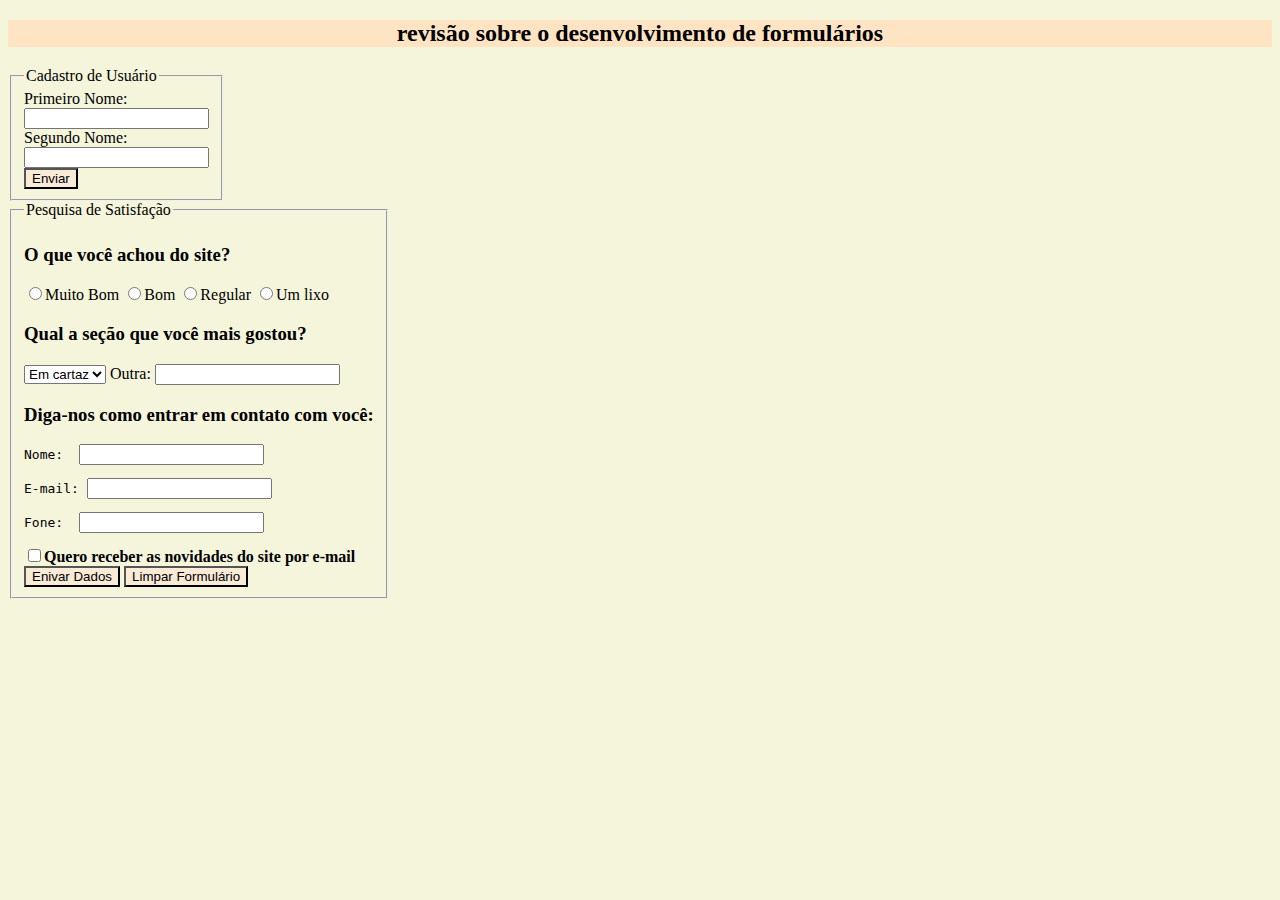
<file: html/index.html>
<!DOCTYPE html>
<html lang="pt">
<head>
   <meta charset="UTF-8">
   <meta name="viewport" content="width=device-width, initial-scale=1.0">
   <title>Formulários</title>
</head>
<body style="background-color:beige;">
   <h2 style="text-align: center; background-color: bisque;">revisão sobre o desenvolvimento de formulários</h2>
   <form action="">
      <fieldset style="width: 100px;">
         <legend>Cadastro de Usuário</legend>
         <label for="">Primeiro Nome:</label>
         <input type="text" id="nome" name="nome">
         <label for="">Segundo Nome:</label>
         <input type="text" id="sobrenome" name="nome">
         <input type="submit" value="Enviar" style="background-color: antiquewhite;">
      </fieldset>
   </form>
   <form action="" method="post">
      <fieldset style="width: 350px;">
         <legend>Pesquisa de Satisfação</legend>
         <h3>O que você achou do site?</h3>
         <input type="radio" name="site" value="MuitoBom">Muito Bom
         <input type="radio" name="site" value="Bom">Bom
         <input type="radio" name="site" value="Regular">Regular
         <input type="radio" name="site" value="Umlixo">Um lixo
         <h3>Qual a seção que você mais gostou?</h3>
         <select name="gostou" id="gostou">
            <option value="emcartaz">Em cartaz</option>
            <option value="terror">Terror</option>
            <option value="acao">Ação</option>
            <option value="comedia">Comédia</option>
         </select>
         <label for="outra">Outra:</label>
         <input type="text" name="outra" id="outra">
         <h3>Diga-nos como entrar em contato com você:</h3>
         <pre>Nome:  <input type="text"></pre>
         <pre>E-mail: <input type="text" required></pre>
         <pre>Fone:  <input type="text"></pre>
         <input type="checkbox"><strong>Quero receber as novidades do site por e-mail</strong>
         <input type="submit" value="Enivar Dados" style="background-color: antiquewhite;">
         <input type="reset" value="Limpar Formulário" style="background-color: antiquewhite;">
      </fieldset>
   </form>
</body>
</html>
</file>
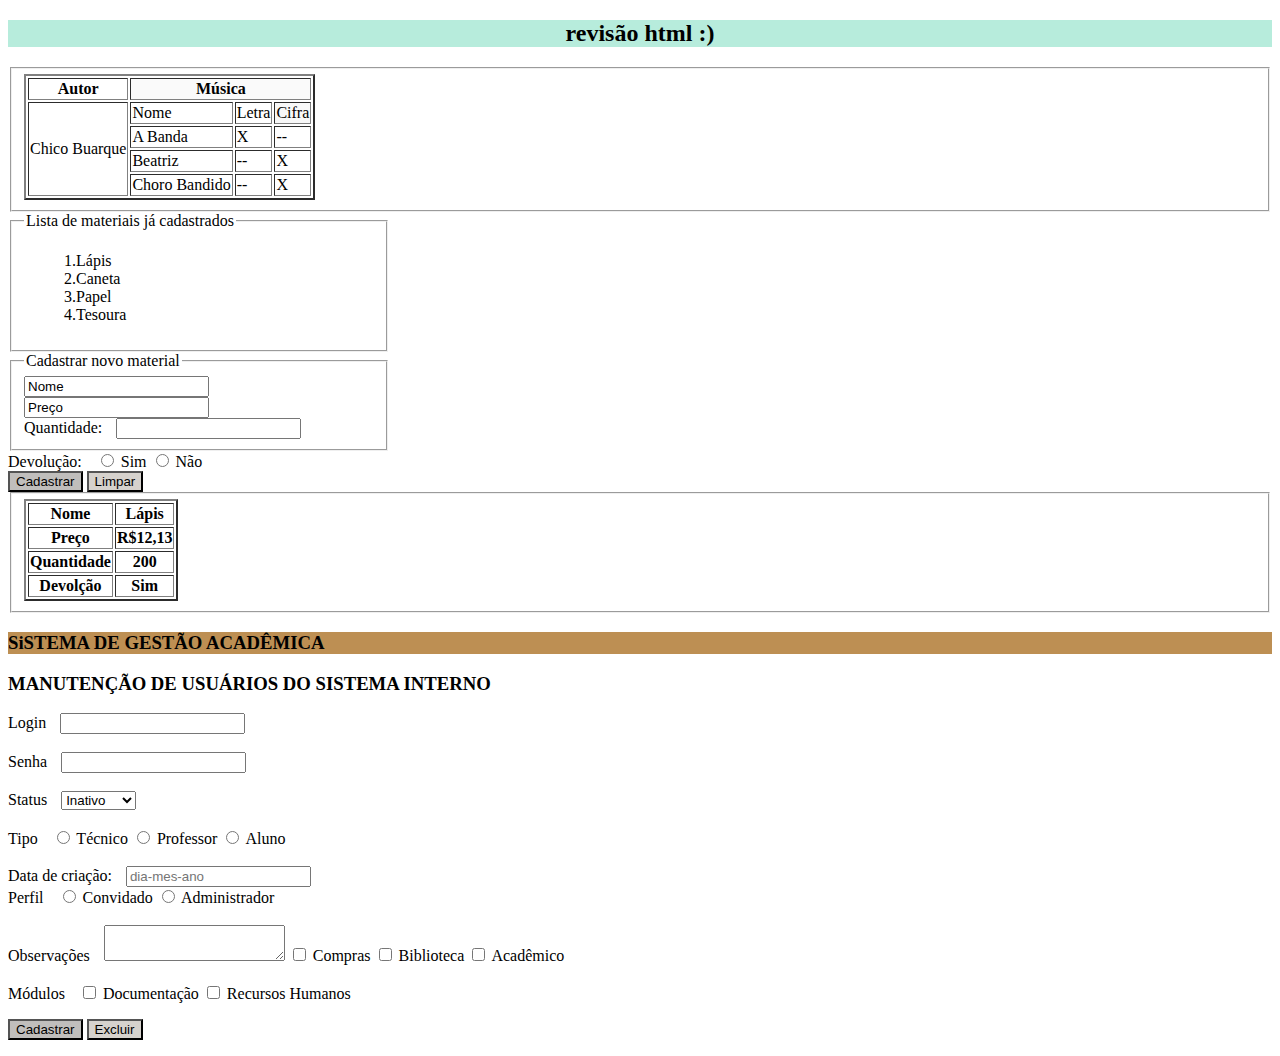
<file: atv.html>
<!DOCTYPE html>
<html lang="pt">

<head>
    <meta charset="UTF-8">
    <meta name="viewport" content="width=device-width, initial-scale=1.0">
    <title>Cadastro de novos materiais da aula</title>
    <style>
        ul {
            list-style-type: none;
        }
    </style>
</head>

<body style="background-color:rgb(255, 255, 255);">
    <h2 style="text-align: center; background-color: rgb(183, 236, 220);">revisão html :) </h2>

    <fieldset>
        <table border='2'>
            <tr>
                <th style="background-color:rgb(255, 255, 255);" rowspan="1">Autor</th>
                <th style="background-color:rgb(250, 250, 250);" colspan="3">Música</th>

            <TR>
                <td rowspan="5">Chico Buarque</td>
                <td style="background-color:rgb(255, 255, 255);">Nome</td>
                <td style="background-color:rgb(255, 255, 255);">Letra</td>
                <td style="background-color:rgb(248, 248, 248);">Cifra</td>

            </tr>
            <td rowspan="1">A Banda</td>
            <td>X</td>
            <td>--</td>

            <tr id="bea">
                <td>Beatriz</td>
                <td>--</td>
                <td>X</td>
            </tr>
            <tr id="choro">
                <td>Choro Bandido</td>
                <td>--</td>
                <td>X</td>


            </tr>
        </table>
    </fieldset>

    <form action="" method="post">
        <fieldset style="width: 350px;">
            <legend>Lista de materiais já cadastrados</legend>

            <ul>
                <li>1.Lápis</li>
                <li>2.Caneta</li>
                <li>3.Papel</li>
                <li>4.Tesoura</li>
            </ul>
        </fieldset>

        <form action="" method="post">
            <fieldset style="width: 350px;">
                <legend>Cadastrar novo material</legend>
                <input type="text" name="Nome" value="Nome">
                <input type="text" name="Preço" value="Preço">
                <br>
                <label for="outra">Quantidade:</label>
                <input type="number" id="quantity" name="outra" id="outra">

            </fieldset>
            <label for="radio">Devolução: </label>
            <input type="radio" name="radio" value="sim"> Sim
            <input type="radio" name="radio" value="nao"> Não
            <br>
            <input type="submit" value="Cadastrar" style="background-color: rgb(192, 190, 188);">
            <input type="reset" value="Limpar" style="background-color: rgb(214, 210, 205);">
            <br>
            <fieldset>
                <table border='2'>
                    <tr>
                        <th>Nome</th>
                        <th>Lápis</th>
                    </tr>
                    <tr>
                        <th>Preço</th>
                        <th>R$12,13</th>
                    </tr>
                    <tr>
                        <th>Quantidade</th>
                        <th>200</th>
                    </tr>
                    <tr>
                        <th>Devolção</th>
                        <th>Sim</th>
                    </tr>
                </table>
            </fieldset>
        </form>

        <form action="" method="post">
            <h3 style="text-align: left; background-color: rgb(189, 143, 83);">SiSTEMA DE GESTÃO ACADÊMICA </h3>
            <h3><b>MANUTENÇÃO DE USUÁRIOS DO SISTEMA INTERNO</b></h3>

            <style>
                label {
                    margin-right: 10px;
                    margin-top: 10px;
                }
            </style>


            <label for="login">Login</label>
            <input type="text" id="Login" name="Login" id="Login">
            <br> <br>
            <label for="senha">Senha</label>
            <input type="password" id="Senha" name="Senha" id="Senha">
            <br> <br>
            <label for="status">Status</label>
            <select id="status" name="status">
                <option value="inativo">Inativo</option>
                <option value="ativo">Ativo</option>
                <option value="pausado">Pausado</option>
            </select>

            <br><br>

            <label for="radio">Tipo </label>
            <input type="radio" name="radio" value="sim"> Técnico
            <input type="radio" name="radio" value="nao"> Professor
            <input type="radio" name="radio" value="nao"> Aluno

            <br><br>

            <label for="data">Data de criação:</label>
            <input type="text" id="data" name="data" placeholder="dia-mes-ano">


        </form>


        <label for="radio">Perfil </label>
        <input type="radio" name="radio" value="Convidado"> Convidado
        <input type="radio" name="radio" value="Administrador"> Administrador

        <br><br>

        <label for="comentario" style="text-align:initial;">Observações</label>
        <textarea id="comentario" name="comentario"></textarea>

        <input type="checkbox" name="checkbox" value="Compras"> Compras
        <input type="checkbox" name="checkbox" value="Biblioteca"> Biblioteca
        <input type="checkbox" name="checkbox" value="Acadêmico"> Acadêmico

        <br> <br>
        <label for="checkbox">Módulos </label>
        <input type="checkbox" name="checkbox" value="docs"> Documentação
        <input type="checkbox" name="checkbox" value="rh"> Recursos Humanos

        <p>
            <input type="submit" value="Cadastrar" style="background-color: rgb(192, 190, 188);">
            <input type="reset" value="Excluir" style="background-color: rgb(214, 210, 205);">
        </p>
</body>

</html>
</file>
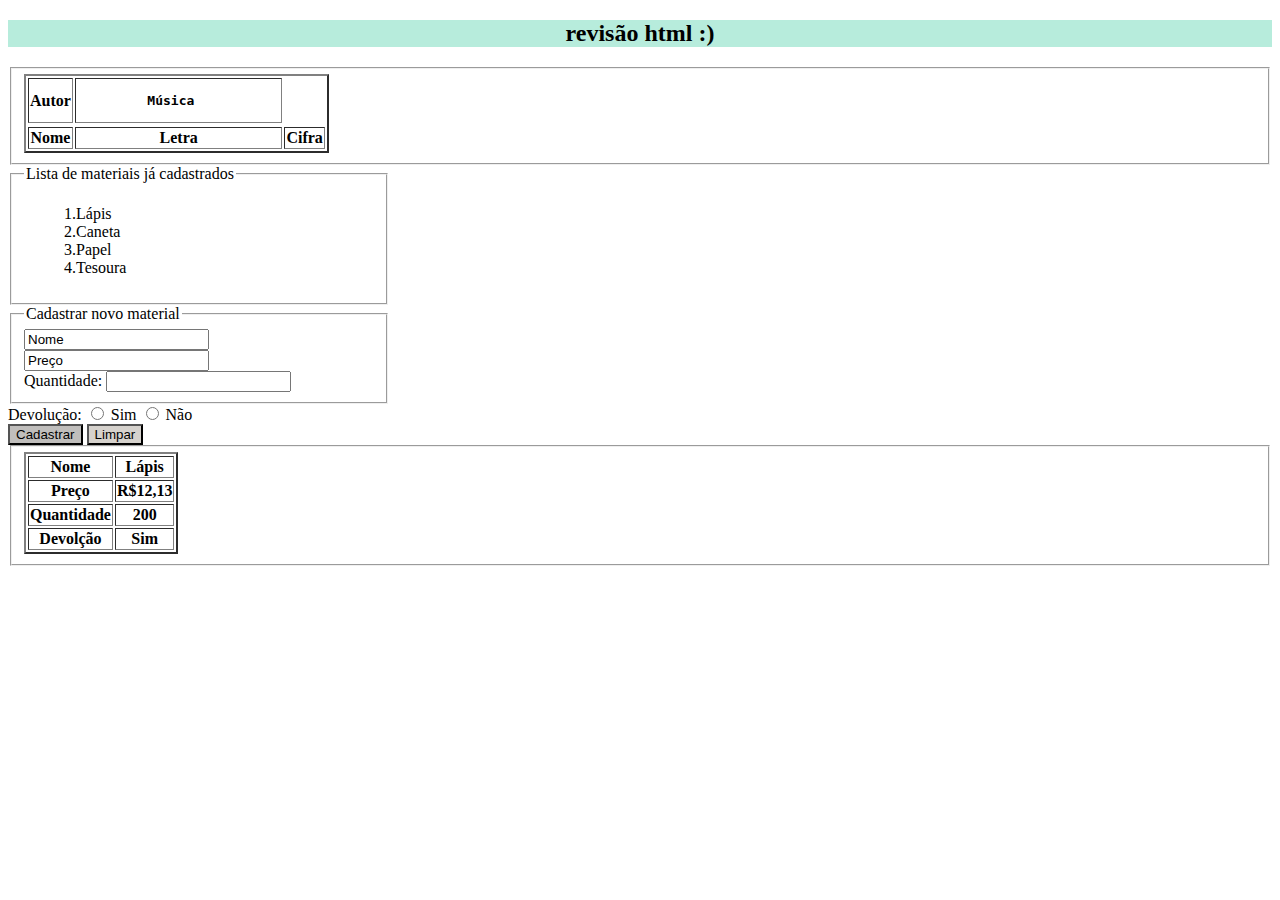
<file: html/atv.html>
<!DOCTYPE html>
<html lang="pt">

<head>
    <meta charset="UTF-8">
    <meta name="viewport" content="width=device-width, initial-scale=1.0">
    <title>Cadastro de novos materiais da aula</title>
    <style>
        ul {
            list-style-type: none;
        }
    </style>
</head>

<body style="background-color:rgb(255, 255, 255);">
    <h2 style="text-align: center; background-color: rgb(183, 236, 220);">revisão html :) </h2>

<fieldset>
    <table border='2'>
        <tr>
        <th>Autor</th>
       <th><pre>         Música           </pre></th>
        </tr>
        <tr></tr>
        <th>Nome</th>
        <th>Letra</th>
        <th>Cifra</th>
        </tr>

<!--Nao consegui terminar :( -->

    </table>
</fieldset>











    <form action="" method="post">
        <fieldset style="width: 350px;">
            <legend>Lista de materiais já cadastrados</legend>

            <ul>
                <li>1.Lápis</li>
                <li>2.Caneta</li>
                <li>3.Papel</li>
                <li>4.Tesoura</li>
            </ul>
        </fieldset>

        <form action="" method="post">
            <fieldset style="width: 350px;">
                <legend>Cadastrar novo material</legend>
                <input type="text" name="Nome" value="Nome">
                <input type="text" name="Preço" value="Preço">
                <br>
                <label for="outra">Quantidade:</label>
                <input type="number" id="quantity" name="outra" id="outra">

            </fieldset>
            <label for="radio">Devolução: </label>
            <input type="radio" name="radio" value="sim"> Sim
            <input type="radio" name="radio" value="nao"> Não
            <br>
            <input type="submit" value="Cadastrar" style="background-color: rgb(192, 190, 188);">
            <input type="reset" value="Limpar" style="background-color: rgb(214, 210, 205);">
         <br>
            <fieldset>
                <table border='2'>
                    <tr>
                        <th>Nome</th>
                        <th>Lápis</th>
                    </tr>
                    <tr>
                        <th>Preço</th>
                        <th>R$12,13</th>
                    </tr>
                    <tr>
                        <th>Quantidade</th>
                        <th>200</th>
                    </tr>
                    <tr>
                        <th>Devolção</th>
                        <th>Sim</th>
                    </tr>
                </table>
            </fieldset>
        </form>
    </body>
</html>
</file>
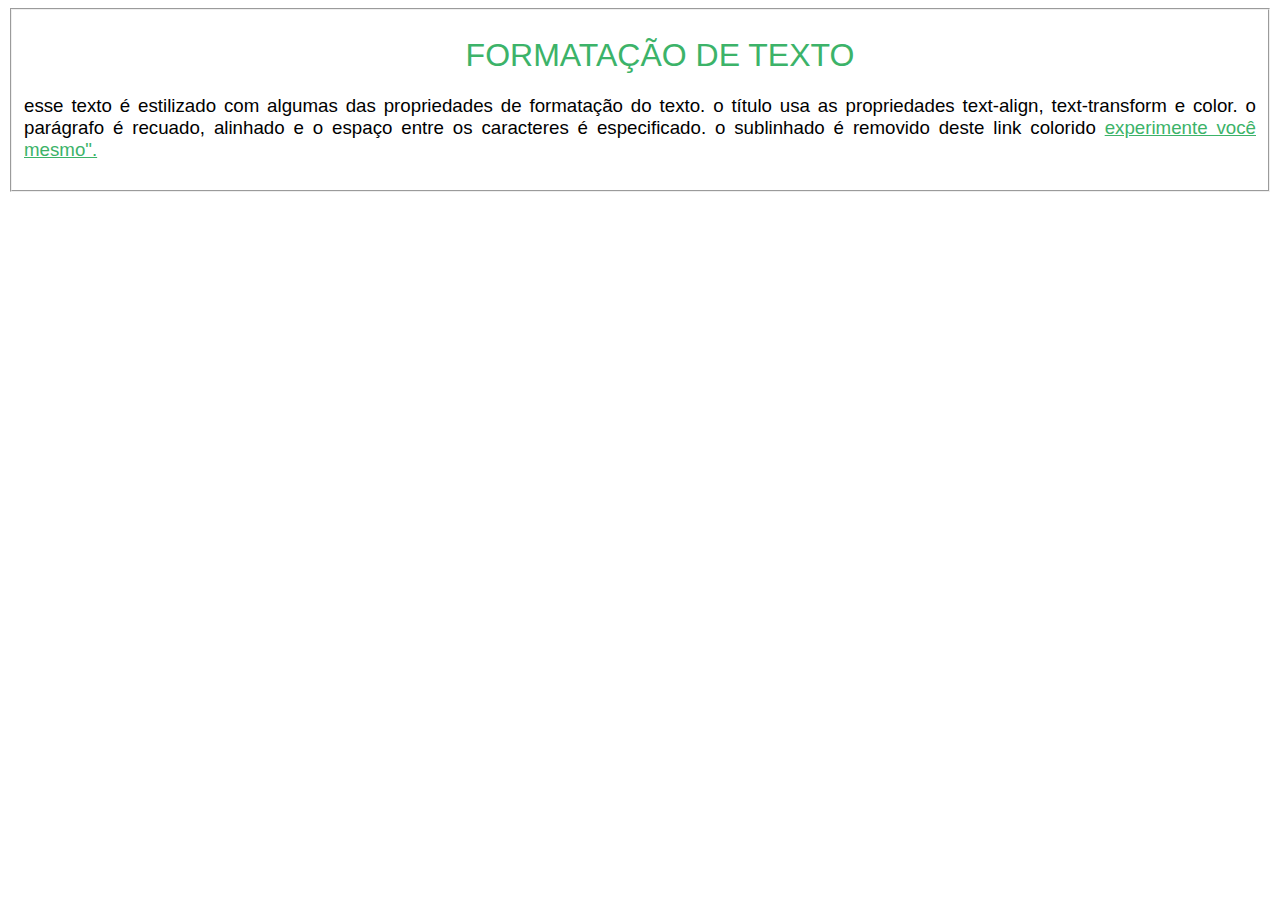
<file: html/css atv/formatacao.html>
<!DOCTYPE html>
<html lang="pt">

<head>
    <meta charset="UTF-8">
    <meta name="viewport" content="width=device-width, initial-scale=1.0">
    <link rel="stylesheet" type="text/css" href="estilo.css">
    <title></title>
    <style>
        
    </style>
</head>

    <fieldset>
        <h1 class="titulo">FORMATAÇÃO DE TEXTO</h1>
           <h3 class="texto">esse texto é estilizado com algumas das propriedades de formatação do texto. O título usa as propriedades text-align, text-transform e color. 
            O parágrafo é recuado, alinhado e o espaço entre os caracteres é especificado. O sublinhado é removido deste link colorido <a href="" class="link"> Experimente você mesmo".</a>
           </h3>
    </fieldset>

</form>
</body>
</html>
</file>
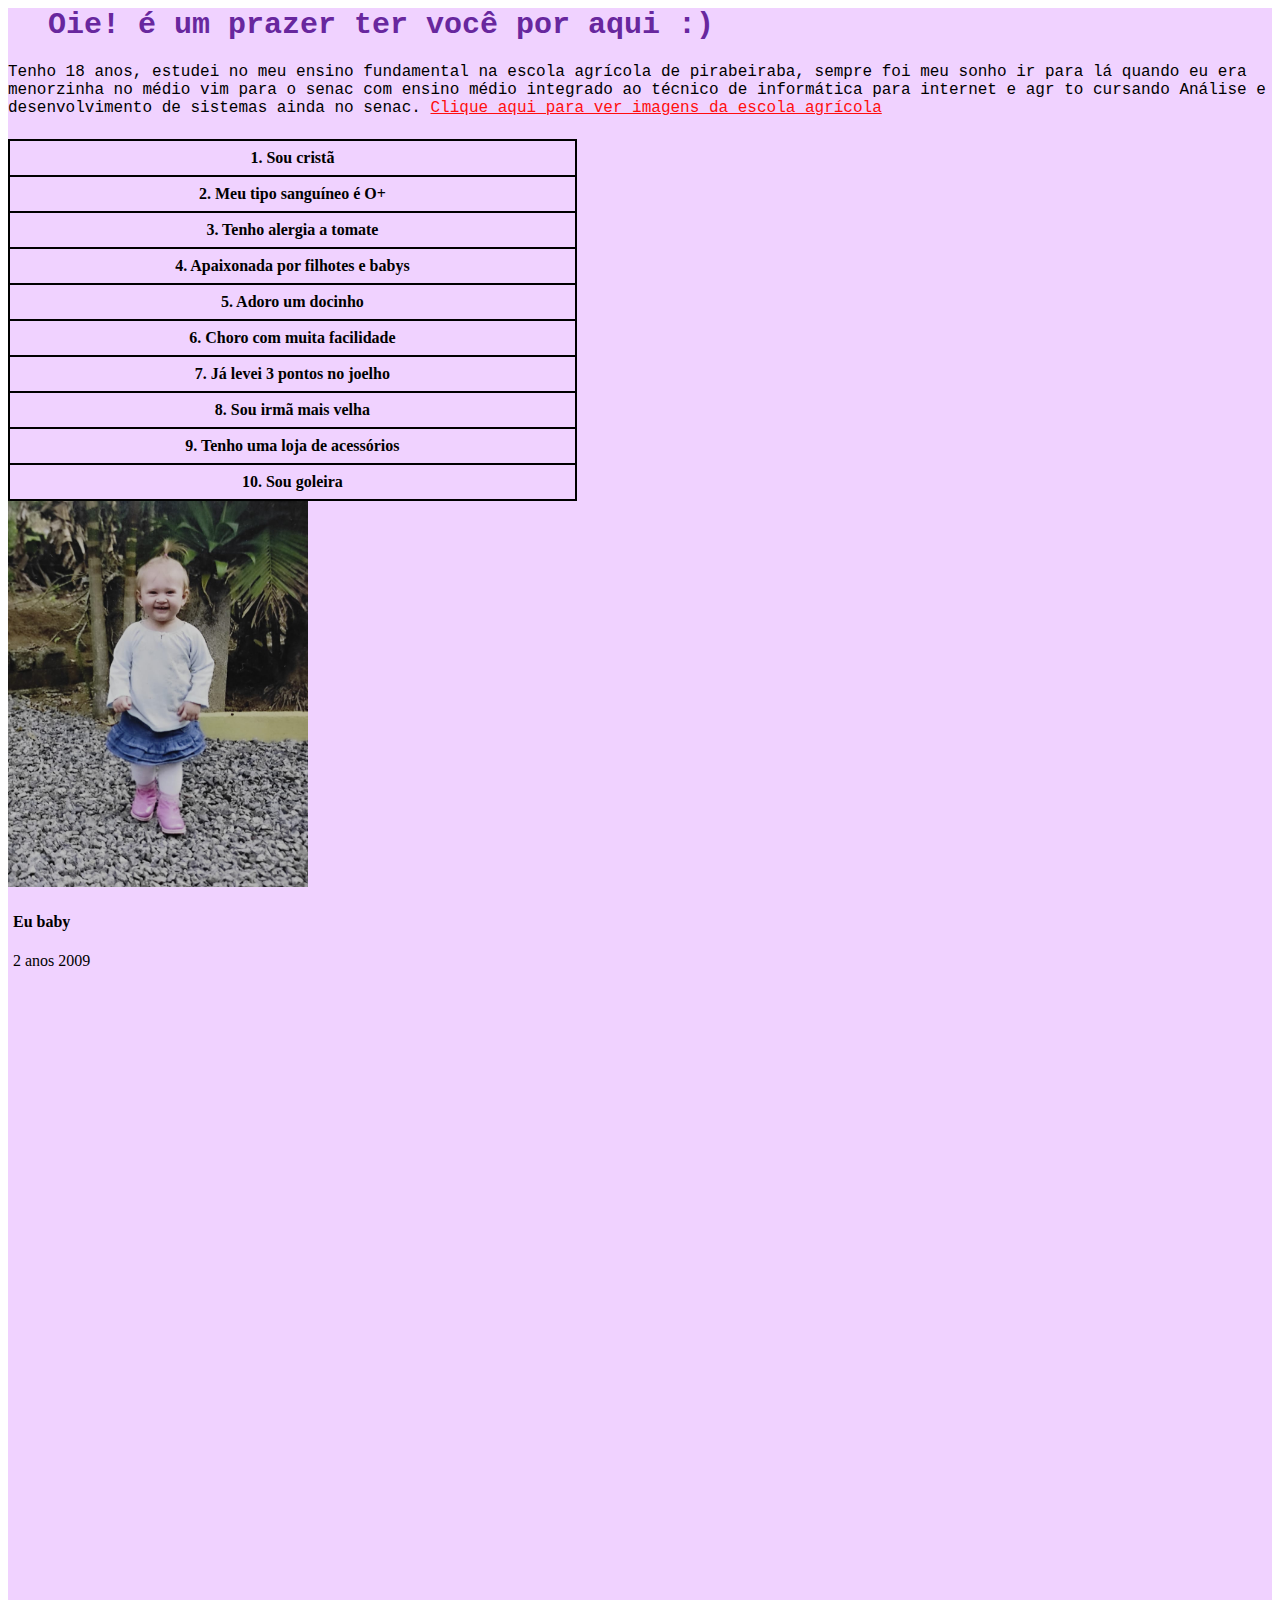
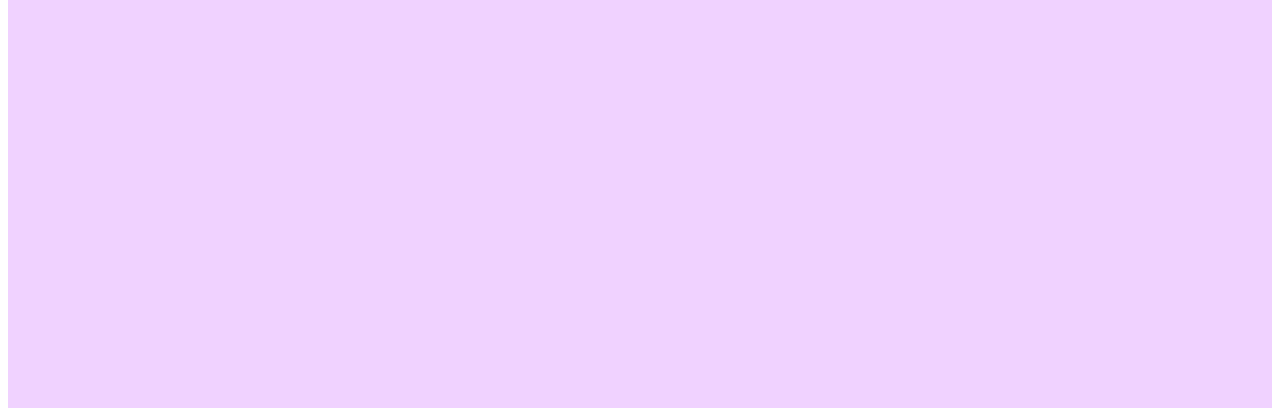
<file: MEUSITE/html/biografia.html>
<!DOCTYPE html>
<html lang="pt">

<head>
  <meta charset="UTF-8">
  <meta name="viewport" content="width=device-width, initial-scale=1.0">
  <link rel="stylesheet" type="text/css" href="../css/bio.css">
  <link rel="stylesheet" href="https://cdnjs.cloudflare.com/ajax/libs/font-awesome/4.7.0/css/font-awesome.min.css">
  <!-- Bootstrap CSS -->
  <link rel="stylesheet" href="https://stackpath.bootstrapcdn.com/bootstrap/4.1.3/css/bootstrap.min.css"
    integrity="sha384-MCw98/SFnGE8fJT3GXwEOngsV7Zt27NXFoaoApmYm81iuXoPkFOJwJ8ERdknLPMO" crossorigin="anonymous">
  <title></title>
  <style>

  </style>
</head>

<body>
  <div id="cor_de_fundo">
    <div class="titulo"><b>Oie! é um prazer ter você por aqui :) </b></div>
    <h4 class="texto">Tenho 18 anos, estudei no meu ensino fundamental na escola agrícola de pirabeiraba, sempre foi meu
      sonho ir para lá quando eu era menorzinha
      no médio vim para o senac com ensino médio integrado ao técnico de informática para internet e agr to cursando
      Análise e desenvolvimento de sistemas ainda no senac.
      <a href="http://carloshfunke.blogspot.com/p/fotos.html" class="link"> Clique aqui para ver imagens da escola
        agrícola</a>
    </h4>
    <!--   <div class="Lista">
      <div class="titulo_lista"><b>Aqui vai 10 curiosidades sobre mim </b></div>
      <div class="item">1. sou cristã</div>
      <div class="item">2. Meu tipo sanguíneo é O+</div>
      <div class="item">3. Tenho alergia a tomate</div>
      <div class="item">4. Apaixonada por filhotes e babys</div>
      <div class="item">5. Adoro um docinho</div>
      <div class="item">6. Choro com muita facilidade</div>
      <div class="item">7. Já levei 3 pontos no joelho</div>
      <div class="item">8. Sou irmã mais velha</div>
      <div class="item">9. Tenho uma loja de acessórios </div>
      <div class="item">10. Sou goleira</div>
  </div>-->
    <table id="tabela">
      <tr>
        <th>1. Sou cristã</th>
      </tr>
      <tr>
        <th>2. Meu tipo sanguíneo é O+</th>
      <tr>
        <th>3. Tenho alergia a tomate</th>
      </tr>
      <tr>
        <th>4. Apaixonada por filhotes e babys</th>
      </tr>
      <tr>
        <th>5. Adoro um docinho</th>
      </tr>
      <tr>
        <th>6. Choro com muita facilidade</th>
      </tr>
      <tr>
        <th>7. Já levei 3 pontos no joelho</th>
      </tr>
      <tr>
        <th>8. Sou irmã mais velha</th>
      </tr>
      <tr>
        <th>9. Tenho uma loja de acessórios</th>
      </tr>
      <tr>
        <th>10. Sou goleira</th>
      </tr>
    </table>


    <div class="card">
      <img src="../imagens/eubaby.jfif" alt="baby" width="300px">
      <div class="container">
        <h4><b>Eu baby</b></h4>
        <p>2 anos 2009 </p>
      </div>

    </div>
</file>
<file: html/css atv/estilo.css>
.titulo{
    color: rgb(60, 179, 105);
    text-align: center;
    font-weight:100;
    font-family:sans-serif;
    margin-left: 40px;
}

.texto{
    font-family:sans-serif;
    font-weight:100;
    text-align: justify;
    text-transform:lowercase;
}

.link{
    color: rgb(60, 179, 105);
}
</file>
<file: MEUSITE/css/bio.css>
#cor_de_fundo{
  background-color: rgb(240, 210, 255);
  margin-top: 0%;
  height: 2000px;
}

.titulo{
  color: rgb(104, 39, 158);
  text-align: left;
  margin-top: 0px;
  font-weight:90px;
  font-size: 30px;
  font-family:'Courier New', Courier, monospace;
  margin-left: 40px;
}

.texto{
  font-family:'Courier New', Courier, monospace;
  font-weight:40;
  text-align:left;
  
}

.link{
  color: rgb(255, 14, 14);
}

.lista {
  margin-left: 10px;
  display:grid;
}

.titulo_lista{
  color: rgb(104, 39, 158);
  text-align: left;
  margin-left: 10px;
  font-weight:90px;
  font-size: 30px;
  font-family:'Courier New', Courier, monospace;

}

table {
  border-collapse: collapse;
  width: 45%;
  border: 2px solid rgb(155, 155, 155); /* Borda dupla com 2px de espessura */
}
 
th, td {
  border: 2px solid black; /* Borda dupla com 2px de espessura */
  padding: 8px;
  text-align: center;
}

th {
  background-color: rgb(240, 210, 255); /* Cor de fundo para as células de cabeçalho */
}

/* Defina a largura das colunas */
td:nth-child(1), th:nth-child(1) {
  width: 50%;
}

td:nth-child(2), th:nth-child(2) {
  width: 50%;
}


.container {
margin-top: 5px;
margin-left: 5px;
}
</file>
